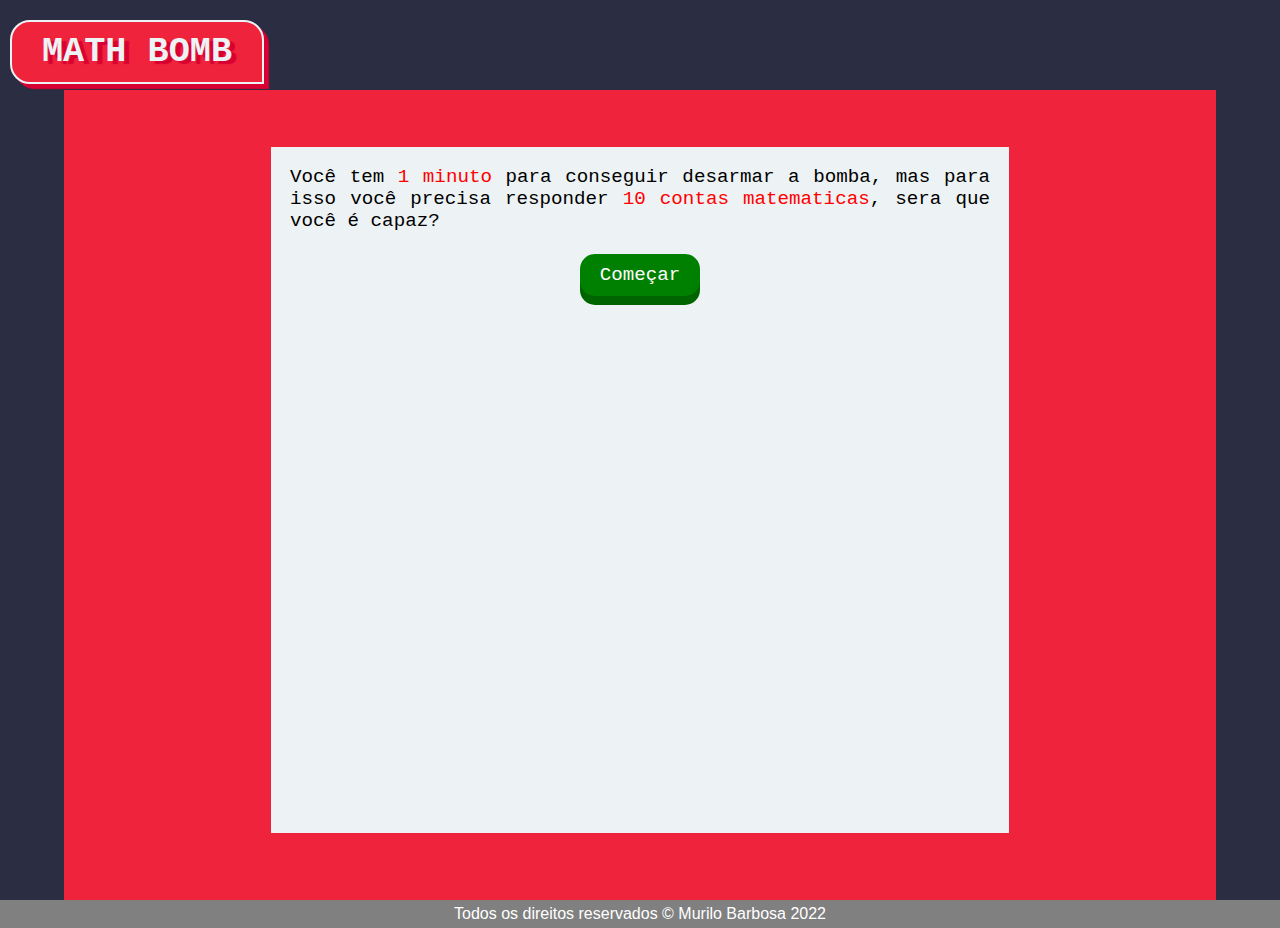
<file: index.html>
<!DOCTYPE html>
<html lang="pt-br">
<head>
    <meta charset="UTF-8">
    <meta name="viewport" content="width=device-width, initial-scale=1.0">
    <title>Math Bomb</title>
    <link rel="stylesheet" href="style.css">
</head>

<body onload="getElements()">
    <h1 id="title">MATH BOMB</h1>
<main>
    <!--DIV MENU -PRIMEIRO MENU DO INDEX- -->
    <div id="menu">
        <p class="justify">Você tem <span class="destaque">1 minuto</span> para conseguir desarmar a bomba, mas para isso você precisa responder <span class="destaque">10 contas matematicas</span>, sera que você é capaz?</p>
        <br>
        <p class="center"><button id="start" onclick="startGame()">Começar</button></p>
    </div>

    <!--DIV GAME -SEGUNDO MENU ONDE EXISTE JOGABILIDADE- -->
    <div id="game" class="center">
        <p id="calculation">LOADING</p>

        <!--CASO A TELA FOR GRANDE -PC- -->
        <input type="number" id="inputPC" onkeyup="inputEnter(event)">

        <!--CASO A TELA FOR PEQUENA -CEL- -->
        <div id="keyboard">
            <p id="visor">120</p>
            <button class="btnNum" onclick="btnClick(9)">9</button><button class="btnNum" onclick="btnClick(8)">8</button><button class="btnNum" onclick="btnClick(7)">7</button>
            <br>
            <button class="btnNum" onclick="btnClick(6)">6</button><button class="btnNum" onclick="btnClick(5)">5</button><button class="btnNum" onclick="btnClick(4)">4</button>
            <br>
            <button class="btnNum" onclick="btnClick(3)">3</button><button class="btnNum" onclick="btnClick(2)">2</button><button class="btnNum" onclick="btnClick(1)">1</button>
            <br>
            <button class="btnNum" onclick="btnClick('x')">x</button><button class="btnNum" onclick="btnClick(0)">0</button><button class="btnNum" onclick="btnClick('e')">-></button>
        </div>

        <p id="streak">Numero de Acertos: 0</p>
    </div>
</main>

<footer>
    <p>
        Todos os direitos reservados &copy; 
        <a target="_blank" href="https://github.com/muriloinaciodev">
        Murilo Barbosa</a> 2022
    </p>
</footer>

<script>
    divMenu = document.getElementById('menu');
    divGame = document.getElementById('game');
    function startGame(){
        divMenu.style.display = 'none'
        divGame.style.display = 'block'
    }
</script>
</body>
</html>
</file>
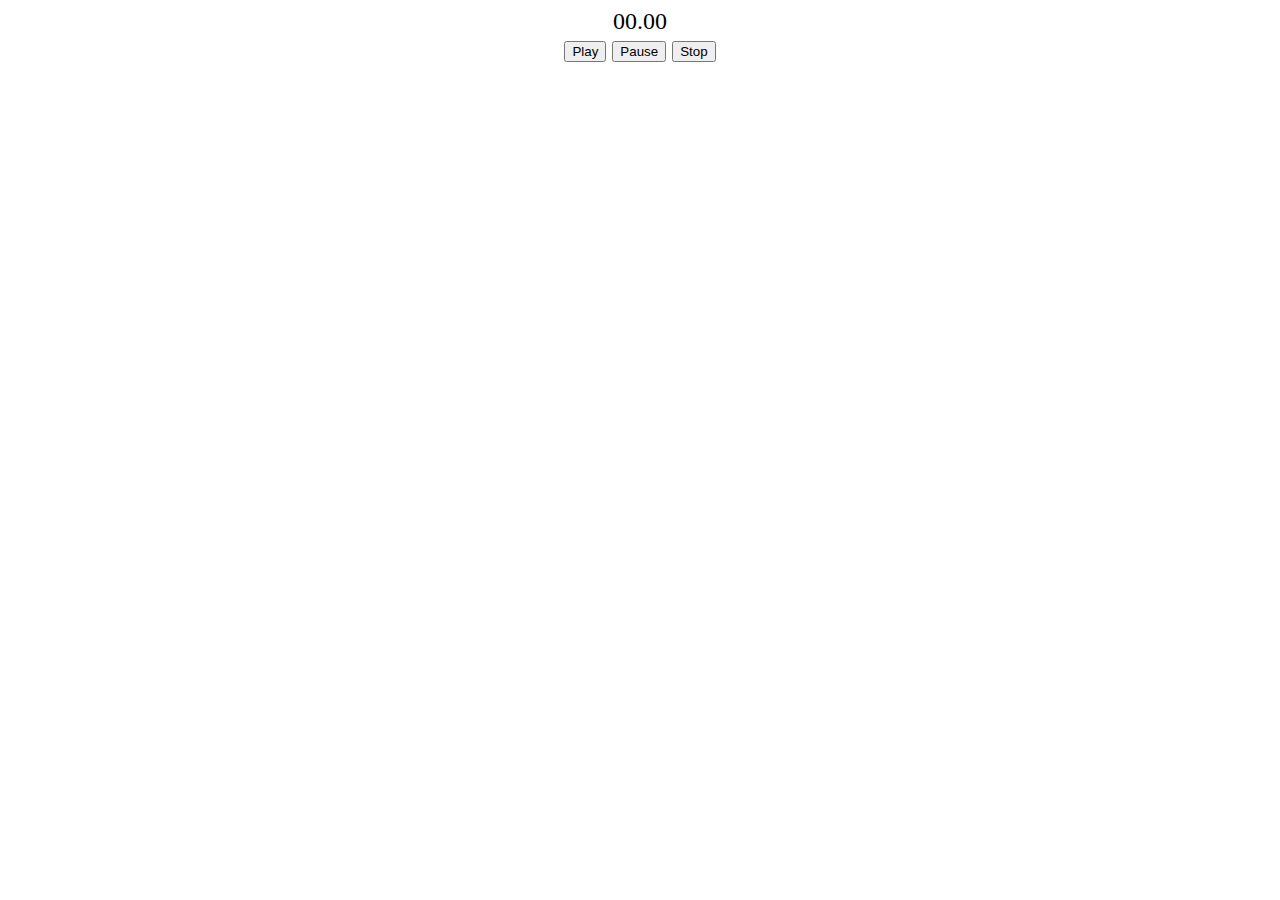
<file: Testes/testCronometro.html>
<!DOCTYPE html>
<html lang="pt-br">
<head>
    <meta charset="UTF-8">
    <meta name="viewport" content="width=device-width, initial-scale=1.0">
    <title>Cronometro</title>
    <style>
        p {
            font-size: 1.5em;
            margin: 0px;
            text-align: center;
        }
    </style>
</head>
<body>
    <p id="watch">
        <span id="mm">00</span>.<span id="ss">00</span>
        
    </p>
    <p>
        <button onclick="Play()">Play</button>
        <button onclick="Pause()">Pause</button>
        <button onclick="Stop()">Stop</button>
    </p>
    <script>
        mm = 0
        ss = 0

        function Play() {
            console.log('teste')
            cronometro = setInterval(loop, 100)
        }

        function loop(){
            ss++
            if (ss == 10) {
                mm++
                ss = 0
            }
            watch = watch = document.body.children['watch']
            watch.children['ss'].innerText = ss < 10 ? `0${ss}`:ss
            watch.children['mm'].innerText = mm < 10 ? `0${mm}`:mm
        }
        
        function Pause() {
            clearTimeout(cronometro)
        }

        function Stop() {
            Pause()
            mm = ss = 0
            watch.children['ss'].innerText = ss < 10 ? `0${ss}`:ss
            watch.children['mm'].innerText = mm < 10 ? `0${mm}`:mm
        }
    </script>
</body>
</html>
</file>
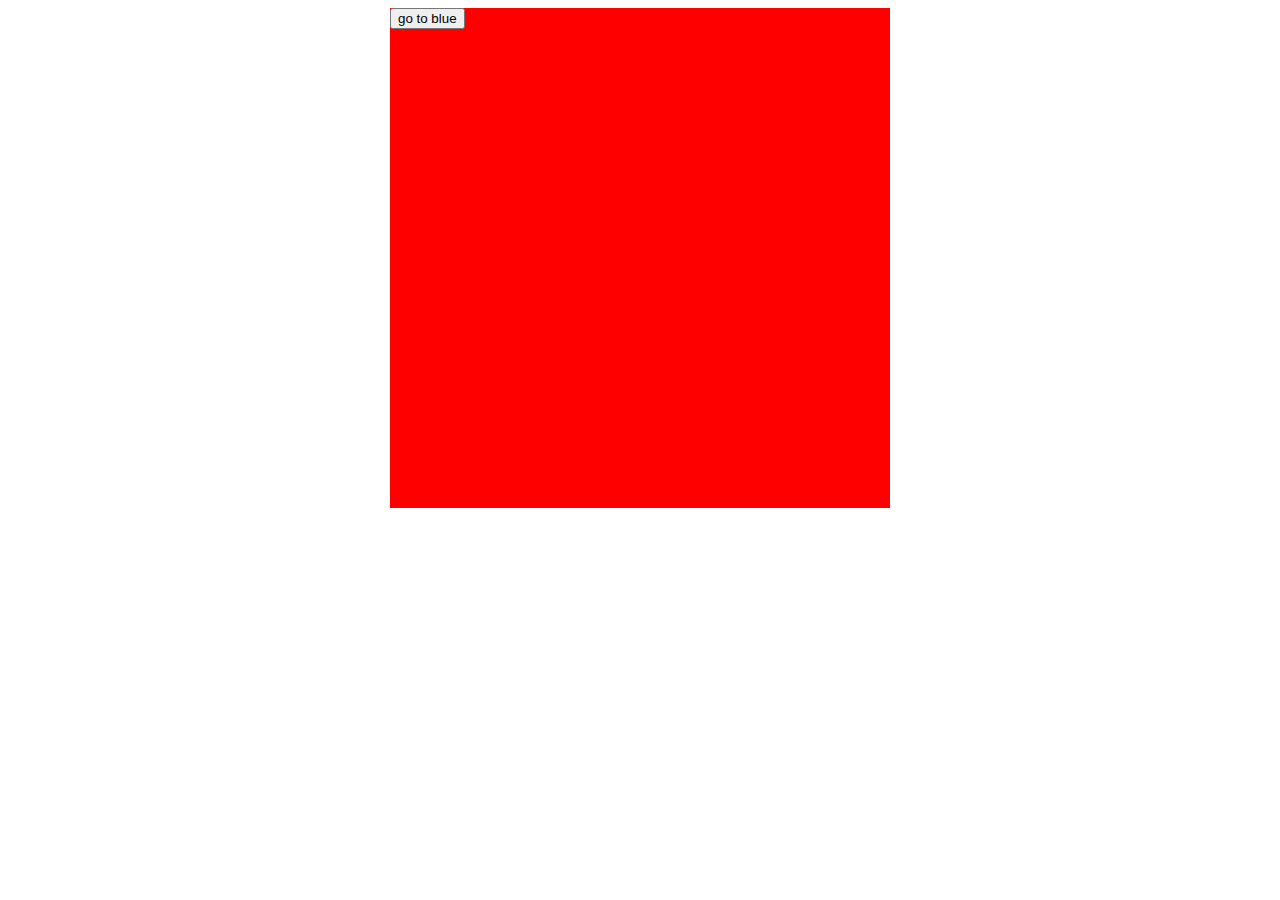
<file: Testes/testInterface.html>
<!DOCTYPE html>
<html lang="pt-br">
<head>
    <meta charset="UTF-8">
    <meta name="viewport" content="width=device-width, initial-scale=1.0">
    <title>Teste</title>
    <style>
        div.block {
            width: 500px;
            height: 500px;
            margin:auto;
        }
        div#first {background-color: red}
        div#second {background-color: blue; display: none;}
    </style>
</head>
<body>
    <div id="first" class="block">
        <button onclick="switchPage(true)">go to blue</button>
    </div>
    <div id="second" class="block">
        <button onclick="switchPage(false)">go to red</button>
    </div>
    <script>
        let red = document.getElementById('first')
        let blue = document.getElementById('second')

        function switchPage(cases){
            console.log('teste')
            if (cases) {
                red.style.display = 'none'
                blue.style.display = 'block'
            } else {
                red.style.display = 'block'
                blue.style.display = 'none'
            }
        }
    </script>
</body>
</html>
</file>
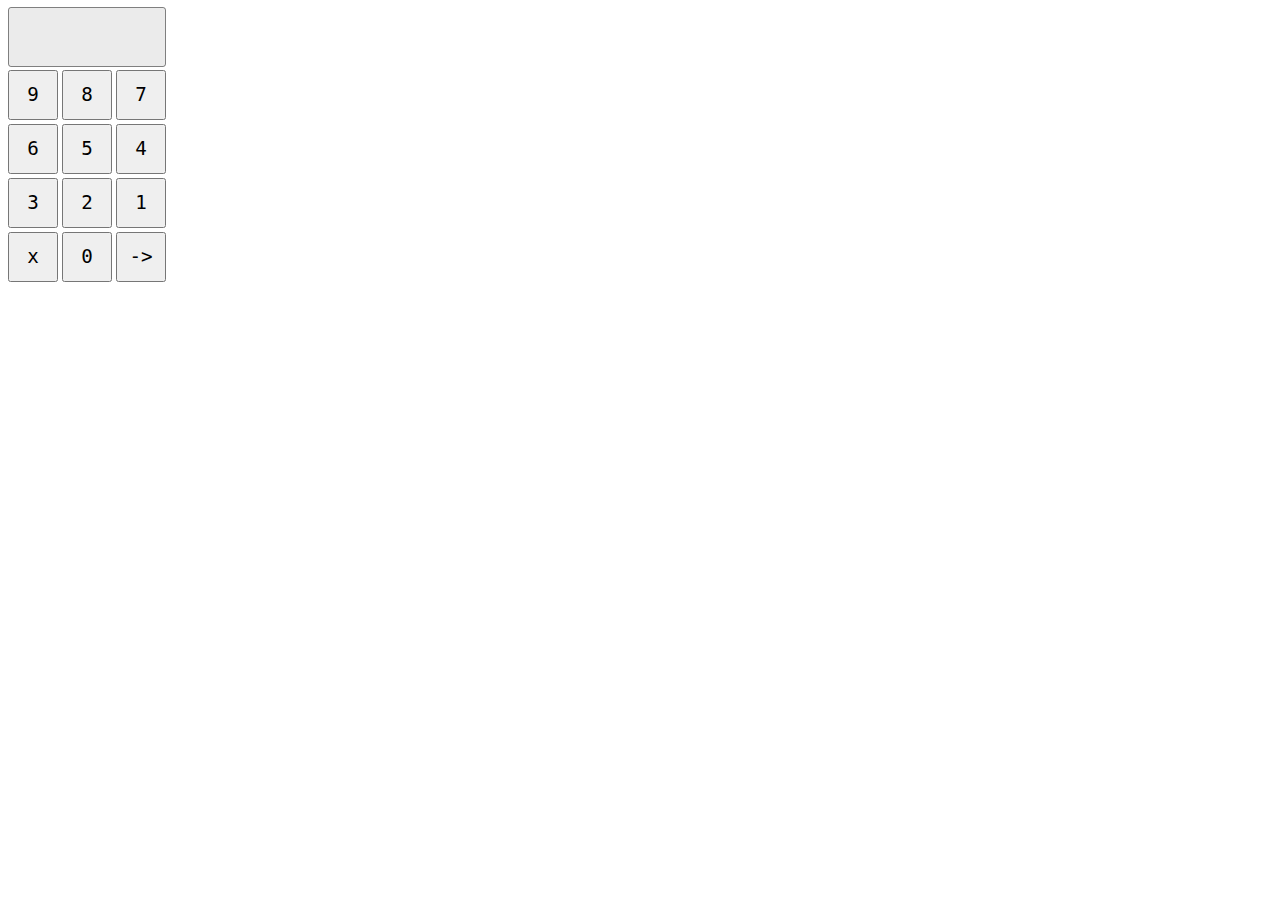
<file: Testes/testNumEnter.html>
<!DOCTYPE html>
<html lang="pt-br">
<head>
    <meta charset="UTF-8">
    <meta name="viewport" content="width=device-width, initial-scale=1.0">
    <title>Enter Number</title>
    <style>
        button.btnNum {
            margin: 2px 0px;
            padding: 0px;
            width: 50px;
            height: 50px;
            font-size: 1.2em;
            font-family: Consolas, monospace;
        }
        div#teclado {
            width: 160px;
        }
        div#teclado > p {
            position: relative;
            left: -1px;

            direction: rtl;
            white-space: nowrap;
            overflow: auto;

            margin: 2px;
            padding-right: 10px;
            height: 3em;
            
            border-radius: 2px;
            outline: 1px solid rgba(0, 0, 0, 0.5) ;
            background-color: rgba(0, 0, 0, 0.08);

            font-family: Console, monospace;
            font-size: 1.2em;
            line-height: 3em;
            text-align: right;
        }
        div#teclado > p::-webkit-scrollbar {
            display: none;
        }
    </style>
</head>
<body>
    <div id="teclado">
        <p id="visor"></p>
        <button class="btnNum" onclick="btnClick(9)">9</button>
        <button class="btnNum" onclick="btnClick(8)">8</button>
        <button class="btnNum" onclick="btnClick(7)">7</button><br>
        <button class="btnNum" onclick="btnClick(6)">6</button>
        <button class="btnNum" onclick="btnClick(5)">5</button>
        <button class="btnNum" onclick="btnClick(4)">4</button><br>
        <button class="btnNum" onclick="btnClick(3)">3</button>
        <button class="btnNum" onclick="btnClick(2)">2</button>
        <button class="btnNum" onclick="btnClick(1)">1</button>
        <button class="btnNum" onclick="btnClick('x')">x</button>
        <button class="btnNum" onclick="btnClick(0)">0</button>
        <button class="btnNum" onclick="btnClick('e')">-></button>
        
    </div>
    <script>
        visor = document.getElementById('visor')
        function btnClick(n){
            if (n == 'x'){
                visor.innerText = visor.innerText.slice(0, -1)
            } else if (n == 'e'){
                alert(visor.innerText)
            } 
            else {
                visor.innerText += n 
            }
            
        }
    </script>
</body>
</html>
</file>
<file: style.css>
@charset "UTF-8";

/*Variaveis e Configurações que podem ser ignoradas*/

:root {
    --corA:#2B2D42;
    --corB: #8D99AE;
    --corC: #EDF2F4;
    --corD: #D80032;
    --corE: #EF233C;
}

* {
    margin: 0px;
    padding: 0px;
}

input::-webkit-outer-spin-button,
input::-webkit-inner-spin-button {
    display: none;
}

div#keyboard {
    display: none;
}

/*CLASSES*/
.justify {
    text-align: justify;
}
.center {
    text-align: center;
}

.destaque {
    font-size: 1em;
    color: red;
}

/*CORPO*/
body {
    background-color: var(--corA);
}

/* LOGO TITULO MATHBOMB*/
h1#title {
    position: absolute;
    left: 10px;
    top: 20px;

    color: var(--corC);
    background-color: var(--corE);

    padding: 10px;
    width: 230px;
    
    border: 2px solid var(--corC);
    border-radius:20px 20px 0px 20px;
    
    text-shadow: 5px 3px 1px var(--corD);
    box-shadow: 5px 5px 1px var(--corD);

    font-family: Consolas, monospace;
    font-size: 2.2em;
    text-align: center;
}

/* MAIN É A PARTE VERMELHA*/
main {
    background-color: var(--corE);

    width: 90%;
    height: 90vh;

    margin: auto;
    margin-top: 10vh;
}

/* DIV MENU É A PRIMEIRA TELA BRANCA DO INDEX*/

div#menu {
    position: relative;
    top: 7%;
    background-color: var(--corC);

    width: 90%;
    height: 80%;
    max-width: 700px;
    padding: 1em;

    margin: auto;

    font-family: Consolas, monospace;
    font-size: 1.2em;
}

button#start {
    color: white;
    background-color: green;
    border-style: none;
    padding: 10px 20px;
    box-shadow: 0px 9px 0px darkgreen;
    border-radius: 15px;
    font-size: 1em;
    font-family: Consolas, monospace;
}

button#start:active {
    background-color: green;
    transform: translateY(5px);
    box-shadow: 0px 3px 0px darkgreen;
}

/*DIV GAME É A PARTE BRANCA ONDE EXISTE JOGABILIDADE*/
div#game {
    position: relative;
    top: 7%;
    background-color: var(--corC);

    width: 90%;
    height: 80%;
    max-width: 700px;
    padding: 1em;

    margin: auto;
    display: none;

    font-family: Consolas, monospace;
    font-size: 1.2em;
    
    background-color: var(--corC);
}

div#game > p#calculation {
    margin-top: 10%;
    margin-bottom: 20px;
    font-size: 1.2em;
    font-family: Consolas, monospace;

    font-size: 3em;
}

div#game > p#streak {
    margin-top: 10px;
    font-size: 1.2em;
    font-family: Consolas, monospace;
}

div#game > input#inputPC{
    font-size: 3em;
    width: 80%;
    text-align: center;
}

div#keyboard {
    width: 224px;
    margin: auto;
}

div#keyboard p#visor {
    height: 70px;
    width: 208px;
    background-color: rgba(0, 0, 0, 0.06);
    outline: 1px solid rgba(0, 0, 0, 0.5);
    margin: auto;
    margin-bottom: 2px;
    font-size: 1.5em;
    line-height: 70px;
    text-align: right;
    font-family: Consolas, monospace;

    direction: rtl;
    white-space: nowrap;
    overflow: auto;
    padding-right: 10px;
}
div#keyboard p#visor::-webkit-scrollbar {
    display: none;
}

div#keyboard > button.btnNum {
    width: 70px;
    height: 70px;
    margin: 2px;
    background-color: rgba(0, 0, 0, 0.06);
    outline: 1px solid rgba(0, 0, 0, 0.5);
    border:none;
    font-size: 1.5em;
    font-family: Consolas, monospace;
}
div#keyboard > button.btnNum:hover {
    background-color: rgba(0, 0, 0, 0.1);
}
div#keyboard > button.btnNum:active {
    background-color: rgba(0, 0, 0, 0.2);
}

/*RODAPÉ*/
footer {
    background-color: gray;
    font-family: Arial, Helvetica, sans-serif;
    color: white;
    text-align: center;
    padding: 5px;
}
footer > p > a {
    color: white;
    text-decoration: none;
}

@media (max-width:750px){
    div#menu {
        width: 70vw;
    }
    div#game {
        width: 70vw;
        width: 80%;
    }
   
}

@media (max-width:499px){
    div#keyboard {
        display: block;
    }
    input#inputPC {
        display: none;
    }
    div#game > p#calculation {
        margin-top: 10%;
        margin-bottom: 20px;
        font-size: 1.2em;
        font-family: Consolas, monospace;
    
        font-size: 3em;
        margin-top: 0px;
    }
}
</file>
